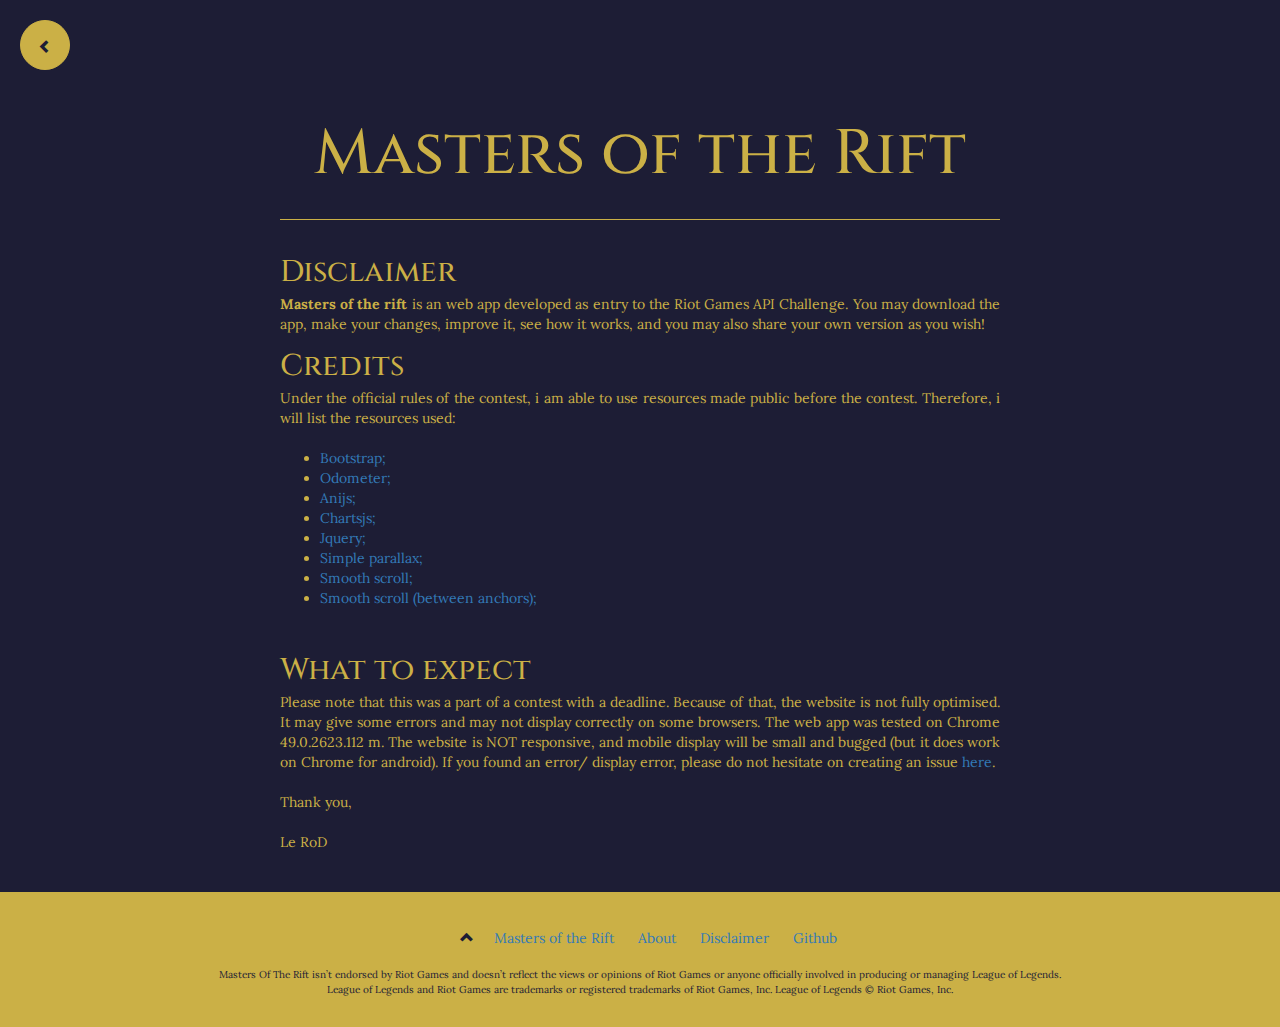
<file: disclaimer/index.html>
<!DOCTYPE html>
<html>
	<head>
		<none id="windowID">disc</none>
		<meta charset="UTF-8">
		<title>Masters Of The Rift - Riot Games API Challenge</title>
		<meta name="viewport" content="width=device-width, height=device-height,  initial-scale=0, user-scalable=no;user-scalable=0;"/>

		<link rel="stylesheet" href="../css/bootstrap.css">
		<link rel="stylesheet" href="../css/style.css" />
		<link rel="stylesheet" href="../css/odometer.css" />
		<link rel="stylesheet" href="../css/anicollection.css">

		<link href='https://fonts.googleapis.com/css?family=Bitter' rel='stylesheet' type='text/css'>
		<link href='https://fonts.googleapis.com/css?family=Cinzel' rel='stylesheet' type='text/css'>
		<link href='https://fonts.googleapis.com/css?family=Lora' rel='stylesheet' type='text/css'>
		<link href='https://fonts.googleapis.com/css?family=Josefin+Slab:300' rel='stylesheet' type='text/css'>
		<link href='https://fonts.googleapis.com/css?family=Cinzel+Decorative:400,700' rel='stylesheet' type='text/css'>
		<link href='https://fonts.googleapis.com/css?family=Martel:300,200' rel='stylesheet' type='text/css'>
	</head>

	<body id="head" style="overflow: visible;">

		<a href="../">
			<div class="back_btn">
				<span class="glyphicon glyphicon-chevron-left innerChev"></span>
			</div>
		</a>

		<center>

			<h1 data-anijs="if: DOMContentLoaded, on: window, do: fadeInDown animated" style="padding-top: 100px; padding-bottom: 10px;">Masters of the Rift</h1>


			<hr style="width: 700px; padding: 10px;">

			<div class="text-box" data-anijs="if: DOMContentLoaded, on: window, do: fadeInUp animated">
		   		<h2>Disclaimer</h2>
				<b>Masters of the rift</b> is an web app developed as entry to the Riot Games API Challenge. You may download the app, make your changes, improve it, see how it works, and you may also share your own version as you wish!

				<h2>Credits</h2>
				Under the official rules of the contest, i am able to use resources made public before the contest. Therefore, i will list the resources used:<br><br>
				<ul>
					<li><a href="http://getbootstrap.com/">Bootstrap;</a></li>
					<li><a href="http://github.hubspot.com/odometer/">Odometer;</a></li>
					<li><a href="http://anijs.github.io/">Anijs;</a></li>
					<li><a href="http://www.chartjs.org/">Chartsjs;</a></li>
					<li><a href="https://jquery.com/">Jquery;</a></li>
					<li><a href="http://pixelcog.github.io/parallax.js/">Simple parallax;</a></li>
					<li><a href="https://github.com/galambalazs/smoothscroll-for-websites">Smooth scroll;</a></li>
					<li><a href="https://github.com/cferdinandi/smooth-scroll">Smooth scroll (between anchors);</a></li>
				</ul><br>
				<h2>What to expect</h2>
				Please note that this was a part of a contest with a deadline. Because of that, the website is not fully optimised. It may give some errors and may not display correctly on some browsers. The web app was tested on Chrome 49.0.2623.112 m. The website is NOT responsive, and mobile display will be small and bugged (but it does work on Chrome for android). If you found an error/ display error, please do not hesitate on creating an issue <a href="https://github.com/rodsn/Masters-of-the-Rift/issues">here</a>. <br><br>Thank you,<br><br>
				Le RoD
			</div>


	   		<br><br>



		</center>



		<footer>
			<none class="foot_item"><a id="jump-up" data-scroll href="#head"><span class="glyphicon glyphicon-chevron-up innerChev"></span></a></none><none class="foot_item"><a href="/">Masters of the Rift</a></none> <none class="foot_item"><a href="../about">About</a></none> <none class="foot_item"><a href="../disclaimer">Disclaimer</a></none> <none class="foot_item"><a href="https://github.com/rodsn/Masters-of-the-Rift">Github</a></none>
			<br><br>
			<p style="font-size: 10px">Masters Of The Rift isn’t endorsed by Riot Games and doesn’t reflect the views or opinions of Riot Games or anyone officially involved in producing or managing League of Legends.<br> League of Legends and Riot Games are trademarks or registered trademarks of Riot Games, Inc. League of Legends © Riot Games, Inc.</p>
		</footer>



		<script src="../js/request.js"></script>
		<script src="../js/jquery.min.js"></script>
		<script src="../js/smooth-scroll.js"></script>
		<script src="../js/bootstrap.js"></script>
		<script src="../js/parallax.js"></script>
		<script src="../js/smooth.js"></script>
		<script src="../js/index.js"></script>
		<script src="../js/anijs/anijs.js"></script>
    		<script src="../js/anijs/helpers/scrollreveal/anijs-helper-scrollreveal.js"></script>
    		<script src="https://ajax.googleapis.com/ajax/libs/jquery/1.11.0/jquery.min.js"></script>
		<script src="http://github.hubspot.com/odometer/odometer.js"></script>

	</body>

</html>
</file>
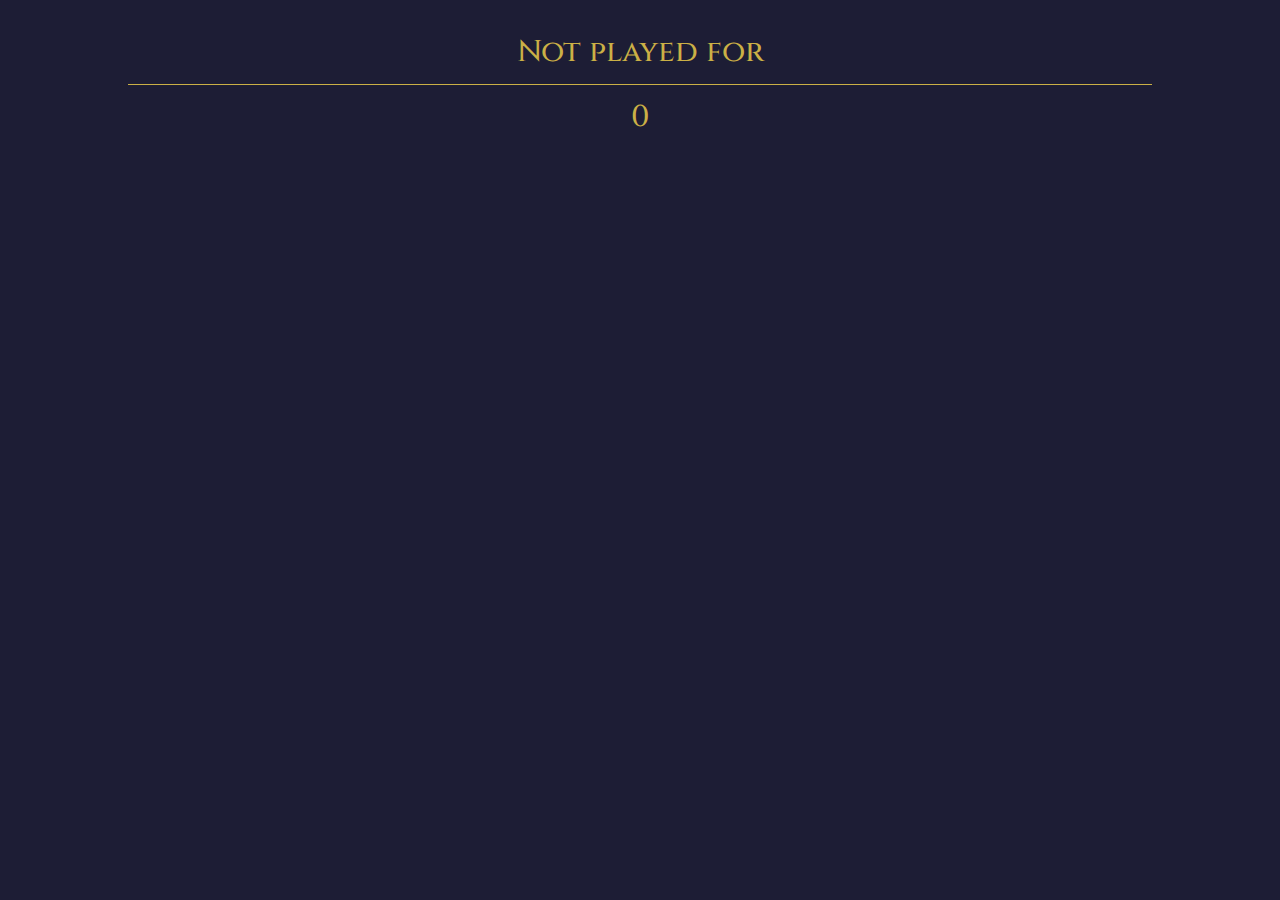
<file: last_played/index.html>
<!DOCTYPE html>
<html>
	<head>
		<none id="windowID">last</none>
		<meta charset="UTF-8">
		<title>Masters Of The Rift - Riot Games API Challenge</title>
		<meta name="viewport" content="width=device-width, height=device-height,  initial-scale=0, user-scalable=no, user-scalable=0"/>

		<link rel="stylesheet" href="../css/bootstrap.css">
		<link rel="stylesheet" href="../css/style.css" />

		<link href='https://fonts.googleapis.com/css?family=Bitter' rel='stylesheet' type='text/css'>
		<link href='https://fonts.googleapis.com/css?family=Cinzel' rel='stylesheet' type='text/css'>
		<link href='https://fonts.googleapis.com/css?family=Lora' rel='stylesheet' type='text/css'>
		<link href='https://fonts.googleapis.com/css?family=Josefin+Slab:300' rel='stylesheet' type='text/css'>
		<link href='https://fonts.googleapis.com/css?family=Cinzel+Decorative:400,700' rel='stylesheet' type='text/css'>
		<link href='https://fonts.googleapis.com/css?family=Martel:300,200' rel='stylesheet' type='text/css'>
	</head>

	<body>
		<center>
			<h2>Not played for</h2>
			<hr style="margin: 20px;">
			<h2 id="last_played_search">0</h2>
		</center>

		<script src="request.js"></script>
		<script src="../js/jquery.min.js"></script>
		<script src="index.js"></script>
	</body>
</html>
</file>
<file: css/style.css>
body {
	font-family: "Josefin Slab", serif;
	font-style: normal;
	color: #CBB046;
	background-color: #1D1D35;
	margin: 0px;
	opacity: 0;
	transition: 1s;
	overflow: hidden;
}

section {
	font-family: "Josefin Slab", serif;
	font-style: normal;
	color: #CBB046;
	background-color: #1D1D35;
	margin: 0px;
	padding: 20px;
}

h1 {
	padding: 0px;
	padding-bottom: 0px;
	margin: 0px;
	font-family: "Cinzel", serif;
	font-size: 450%;

}

footer {
	padding: 20px;
	text-align: center;
	background: #CBB046;
	color: #1D1D35;
	font-family: Lora;
}

.intro {
	padding: 0px;
	padding-bottom: 0px;
	margin: 0px;
	font-family: "Cinzel", serif;
	font-size: 100px;
}

h2 {
	font-family: "Cinzel", serif;
	font-size: 150%;
	line-height: 80%;
	font-size: 30px;
}

h3 {
	font-family: "Martel";
	margin: 5px;
	font-size: 16px;
}

input, select{
	height: 30px;
	font-family: sans-serif;
	opacity: 0.7;
	background-color: transparent;
	color: #CBB046;
	border: none;
	outline: none;
	padding: 5px;
	border-style: solid;
	border-color: #CBB046;
	border-width: 1px;
}

select:hover {
	cursor: pointer;
}


input:focus {
	background-color: transparent;
	color: #CBB046;
	border: none;
	outline: 0;
	border-style: solid;
	border-color: #CBB046;
	border-width: 1px;
}

select:focus {
	background-color: transparent;
	color: #1D1D35;
	border: none;
	outline: 0;
	border-style: solid;
	border-color: #CBB046;
	border-width: 1px;
}

hr {
	border-color: #CBB046;
	margin: 20px;
	margin-top: 20px;
	width: 80%;
}

p {
	font-family: "Lora";
}

progress[value] {
  /* Reset the default appearance */
  -webkit-appearance: none;
   appearance: none;
   width: 100%;
}

progress[value]::-webkit-progress-bar {
	background-color: #1D1D35;
  border: solid #CBB046 1px;
}

progress[value]::-webkit-progress-value {
	background-color: #CBB046;
}

.text-box {
	font-family: "Lora";
	text-align: justify;
	width: 720px;
	padding: 0;
	margin-right: auto;
	margin-left: auto;
}

.filter_0 {
	-webkit-filter: grayscale(50%) contrast(83%) brightness(80%);
}

.parallax-container {
  height: 700px;
  width: 100%;
}

.container {
    	padding-right: 0;
	padding-left: 0;
	background-color: #1D1D35;
    	width: 100%;
}



.total-mastery {
	border-width: 1px;
	border-right: 0px;
	border-left: 0px;
	border-style: solid;
	padding:0;
	width: 200px;
	margin: 100px;
}

.parallax-04 {
	position: relative;
	top:0;
	left:0;
}

.parallax-11 {
	position: relative;
	top:0;
	left:0;
}

.scroll-down {
	display: none;
	top: 50px;
	font-size: 40px;
    	position: relative;
	background-color: transparent;
	-webkit-animation-name: example; /* Chrome, Safari, Opera */
	-webkit-animation-duration: 1s; /* Chrome, Safari, Opera */
	-webkit-animation-iteration-count: infinite;
	animation-name: example;
	animation-duration: 1s;
	animation-iteration-count: infinite;
}

/* Chrome, Safari, Opera */
@-webkit-keyframes example {
	0% {margin-top: 0px;}
	50% {margin-top: 50px;}
	100% {margin-top: 0px;}
}

/* Standard syntax */
@keyframes example {
	0% {margin-top: 0px;}
	50% {margin-top: 50px;}
	100% {margin-top: 0px;}
}
















.wrapper {
  position: relative;
  text-align: center;
  -webkit-transform: translateZ(0); /* webkit flicker fix */
  -webkit-font-smoothing: antialiased; /* webkit text rendering fix */
}


.wrapper .tooltip {
	border-radius: 5px;
  background: #1496bb;
  bottom: 100%;
  color: #fff;
  display: block;
  left: 0px;
  margin-bottom: 15px;
  opacity: 0;
  padding: 10px;
  pointer-events: none;
  position: absolute;
  width: 100%;
  -webkit-transform: translateY(10px);
     -moz-transform: translateY(10px);
      -ms-transform: translateY(10px);
       -o-transform: translateY(10px);
          transform: translateY(10px);
  -webkit-transition: all .25s ease-out;
     -moz-transition: all .25s ease-out;
      -ms-transition: all .25s ease-out;
       -o-transition: all .25s ease-out;
          transition: all .25s ease-out;
  -webkit-box-shadow: 2px 2px 6px rgba(0, 0, 0, 0.28);
     -moz-box-shadow: 2px 2px 6px rgba(0, 0, 0, 0.28);
      -ms-box-shadow: 2px 2px 6px rgba(0, 0, 0, 0.28);
       -o-box-shadow: 2px 2px 6px rgba(0, 0, 0, 0.28);
          box-shadow: 2px 2px 6px rgba(0, 0, 0, 0.28);
          font-family: "Lora";
	font-size: 15px;
  background: #CBB046;
  color: #1D1D35;
}

/* This bridges the gap so you can mouse into the tooltip without it disappearing */
.wrapper .tooltip:before {
  bottom: -20px;
  content: " ";
  display: block;
  height: 20px;
  left: 0;
  position: absolute;
  width: 100%;
}

/* CSS Triangles - see Trevor's post */
.wrapper .tooltip:after {
  border-left: solid transparent 10px;
  border-right: solid transparent 10px;
  border-top: solid #CBB046 10px;
  bottom: -10px;
  content: " ";
  height: 0;
  left: 50%;
  margin-left: -13px;
  position: absolute;
  width: 0;
}

.wrapper:hover .tooltip {
  opacity: 1;
  pointer-events: auto;
  -webkit-transform: translateY(0px);
     -moz-transform: translateY(0px);
      -ms-transform: translateY(0px);
       -o-transform: translateY(0px);
          transform: translateY(0px);
}

/* IE can just show/hide with no transition */
.lte8 .wrapper .tooltip {
  display: none;
}

.lte8 .wrapper:hover .tooltip {
  display: block;
}



.center-cropped {
  width: 308px;
  height: 560px;
  overflow: hidden;
  background-position: center center;
  background-repeat: no-repeat;
}

.transition {
	opacity: 1;
}


.info {
	border: solid 1px;
	margin-bottom: 100px;
	padding-bottom: 100px;
}

.shadow {
	/* Permalink - use to edit and share this gradient: http://colorzilla.com/gradient-editor/#000000+0,000000+100&0+0,0.87+100 */
	background: -moz-linear-gradient(top,  rgba(0,0,0,0) 0%, rgba(0,0,0,0.87) 100%); /* FF3.6-15 */
	background: -webkit-linear-gradient(top,  rgba(0,0,0,0) 0%,rgba(0,0,0,0.87) 100%); /* Chrome10-25,Safari5.1-6 */
	background: linear-gradient(to bottom,  rgba(0,0,0,0) 0%,rgba(0,0,0,0.87) 100%); /* W3C, IE10+, FF16+, Chrome26+, Opera12+, Safari7+ */
	filter: progid:DXImageTransform.Microsoft.gradient( startColorstr='#00000000', endColorstr='#de000000',GradientType=0 ); /* IE6-9 */
}

.overInfo {
	margin-top: 50px;
	width: 30%;
	height: 100%;
	border: solid #CBB046 1px;
	opacity: 0.7;
	background-color: black;
}


table {
	font-family: "Martel", serif;
	border-collapse: collapse;
}
table td, table th {
	font-weight: normal;
	border: 1px solid #CBB046;
	padding: 5px;
}
table tr:first-child th {
	border-top: 0;
}
table tr:last-child td {
	border-bottom: 0;
}
table tr td:first-child,
table tr th:first-child {
	border-left: 0;
}
table tr td:last-child,
table tr th:last-child {
	border-right: 0;
}

#windowID {
	opacity: 0;
}

.circle {
	width: 60px;
	height: 60px;
	background: #CBB046;
	margin-left: auto;
	margin-right: auto;
	color: #1D1D35;
	padding-top: 20px;
	border-radius: 100px;
}

pre {
	border-radius: 0px;
	margin-top: 10px;
	margin-bottom: 10px;
	border: none;
	background-color: #CBB046;
	color: #1D1D35;
}

code {
	color: #1D1D35;
}

.back_btn {
	background-color: #CBB046;
	border: solid 1px #CBB046;
	position: absolute;
	width: 50px;
	height: 50px;
	margin: 20px;
	top:0;
	border-radius: 200px;
	-webkit-transition: .2s;
}

.back_btn:hover {
	background-color: #1D1D35;
	position: absolute;
	width: 50px;
	height: 50px;
	margin: 20px;
	border-radius: 200px;
	-webkit-transition: .2s;
}

.back_btn:hover > .innerChev {
	margin-left: 17px;
	margin-top: 17px;
	color: #CBB046;
	-webkit-transition: .2s;
}

.innerChev {
	margin-left: 17px;
	margin-top: 17px;
	color: #1D1D35;
	-webkit-transition: .2s;
}

.foot_item {
	margin-left: 10px;
	margin-right: 10px;
}

.pie {
    display: inline-block;
    vertical-align: middle;
    margin: 1em;
    background: #1D1D35;
    border-radius: 100%;
    border: solid 1px #CBB046;
    fill: #CBB046;
}

.col-lg-4 {
	height: 250px;
}
</file>
<file: css/odometer.css>
.odometer.odometer-auto-theme, .odometer.odometer-theme-default {
  display: inline-block;
  vertical-align: middle;
  *vertical-align: auto;
  *zoom: 1;
  *display: inline;
  position: relative;
  font-size: 100px;
  font-family: serif;
}
.odometer.odometer-auto-theme .odometer-digit, .odometer.odometer-theme-default .odometer-digit {
  display: inline-block;
  vertical-align: middle;
  *vertical-align: auto;
  *zoom: 1;
  *display: inline;
  position: relative;
}
.odometer.odometer-auto-theme .odometer-digit .odometer-digit-spacer, .odometer.odometer-theme-default .odometer-digit .odometer-digit-spacer {
  display: inline-block;
  vertical-align: middle;
  visibility: hidden;
}
.odometer.odometer-auto-theme .odometer-digit .odometer-digit-inner, .odometer.odometer-theme-default .odometer-digit .odometer-digit-inner {
  text-align: left;
  display: block;
  position: absolute;
  top: 0;
  left: 0;
  right: 0;
  bottom: 0;
  overflow: hidden;
}
.odometer.odometer-auto-theme .odometer-digit .odometer-ribbon, .odometer.odometer-theme-default .odometer-digit .odometer-ribbon {
  display: block;
}
.odometer.odometer-auto-theme .odometer-digit .odometer-ribbon-inner, .odometer.odometer-theme-default .odometer-digit .odometer-ribbon-inner {
  display: block;
  -webkit-backface-visibility: hidden;
}
.odometer.odometer-auto-theme .odometer-digit .odometer-value, .odometer.odometer-theme-default .odometer-digit .odometer-value {
  display: block;
  -webkit-transform: translateZ(0);
}
.odometer.odometer-auto-theme .odometer-digit .odometer-value.odometer-last-value, .odometer.odometer-theme-default .odometer-digit .odometer-value.odometer-last-value {
  position: absolute;
}
.odometer.odometer-auto-theme.odometer-animating-up .odometer-ribbon-inner, .odometer.odometer-theme-default.odometer-animating-up .odometer-ribbon-inner {
  -webkit-transition: -webkit-transform 2s;
  -moz-transition: -moz-transform 2s;
  -ms-transition: -ms-transform 2s;
  -o-transition: -o-transform 2s;
  transition: transform 2s;
}
.odometer.odometer-auto-theme.odometer-animating-up.odometer-animating .odometer-ribbon-inner, .odometer.odometer-theme-default.odometer-animating-up.odometer-animating .odometer-ribbon-inner {
  -webkit-transform: translateY(-100%);
  -moz-transform: translateY(-100%);
  -ms-transform: translateY(-100%);
  -o-transform: translateY(-100%);
  transform: translateY(-100%);
}
.odometer.odometer-auto-theme.odometer-animating-down .odometer-ribbon-inner, .odometer.odometer-theme-default.odometer-animating-down .odometer-ribbon-inner {
  -webkit-transform: translateY(-100%);
  -moz-transform: translateY(-100%);
  -ms-transform: translateY(-100%);
  -o-transform: translateY(-100%);
  transform: translateY(-100%);
}
.odometer.odometer-auto-theme.odometer-animating-down.odometer-animating .odometer-ribbon-inner, .odometer.odometer-theme-default.odometer-animating-down.odometer-animating .odometer-ribbon-inner {
  -webkit-transition: -webkit-transform 2s;
  -moz-transition: -moz-transform 2s;
  -ms-transition: -ms-transform 2s;
  -o-transition: -o-transform 2s;
  transition: transform 2s;
  -webkit-transform: translateY(0);
  -moz-transform: translateY(0);
  -ms-transform: translateY(0);
  -o-transform: translateY(0);
  transform: translateY(0);
}

.odometer.odometer-auto-theme, .odometer.odometer-theme-default {
  line-height: 1.1em;
}
.odometer.odometer-auto-theme .odometer-value, .odometer.odometer-theme-default .odometer-value {
  text-align: center;
}

.odometer-inside {
  margin-top: -5px;
}
</file>
